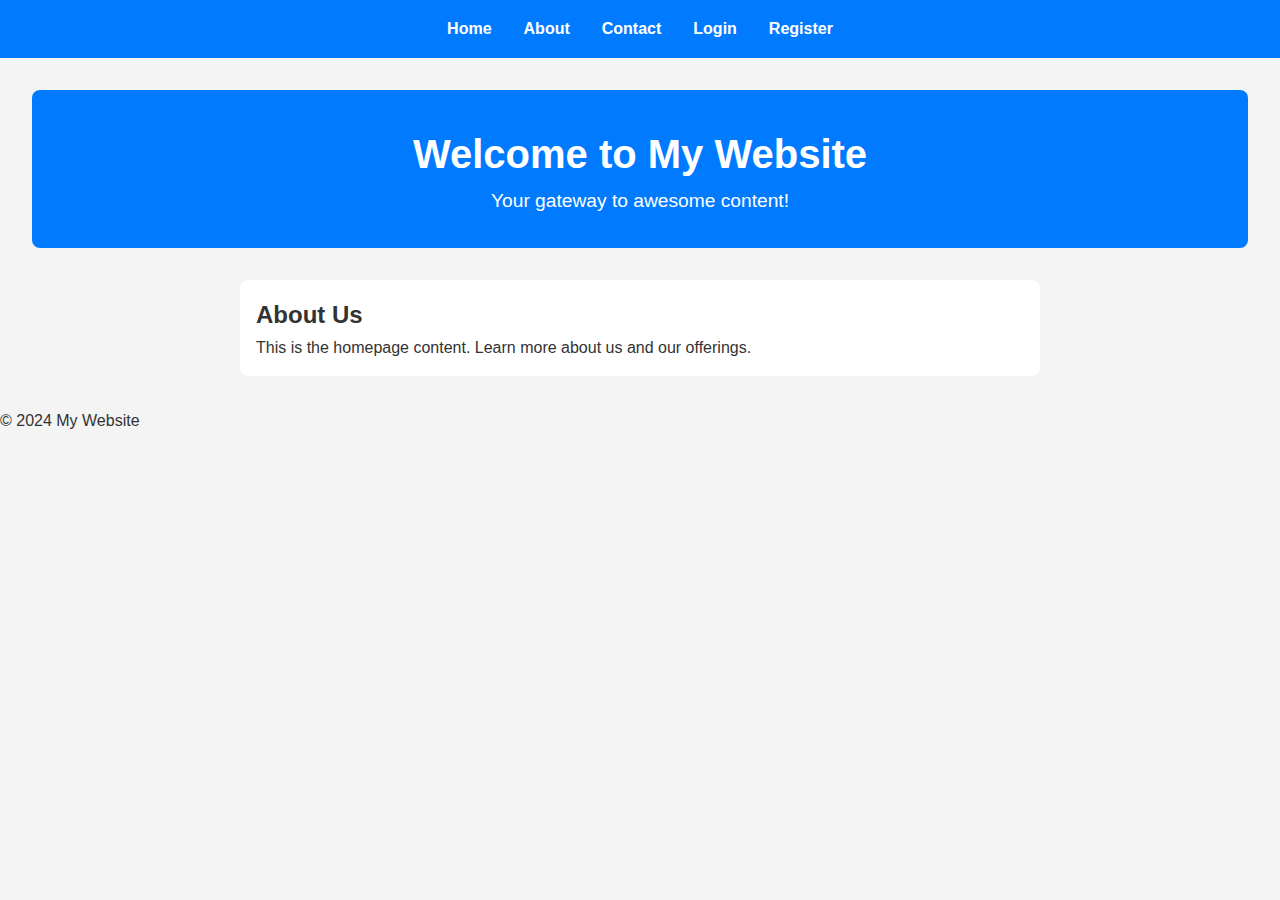
<file: index.html>
<!DOCTYPE html>
<html lang="en">
<head>
    <meta charset="UTF-8">
    <meta name="viewport" content="width=device-width, initial-scale=1.0">
    <title>Home - My Website</title>
    <link rel="stylesheet" href="styles.css">
</head>
<body>
    <header>
        <nav>
            <ul>
                <li><a href="index.html">Home</a></li>
                <li><a href="about.html">About</a></li>
                <li><a href="contact.html">Contact</a></li>
                <li><a href="login.html">Login</a></li>
                <li><a href="register.html">Register</a></li>
            </ul>
        </nav>
    </header>
    <main>
        <section class="hero">
            <h1>Welcome to My Website</h1>
            <p>Your gateway to awesome content!</p>
        </section>
        <section class="content">
            <h2>About Us</h2>
            <p>This is the homepage content. Learn more about us and our offerings.</p>
        </section>
    </main>
    <footer>
        <p>&copy; 2024 My Website</p>
    </footer>
</body>
</html>
</file>
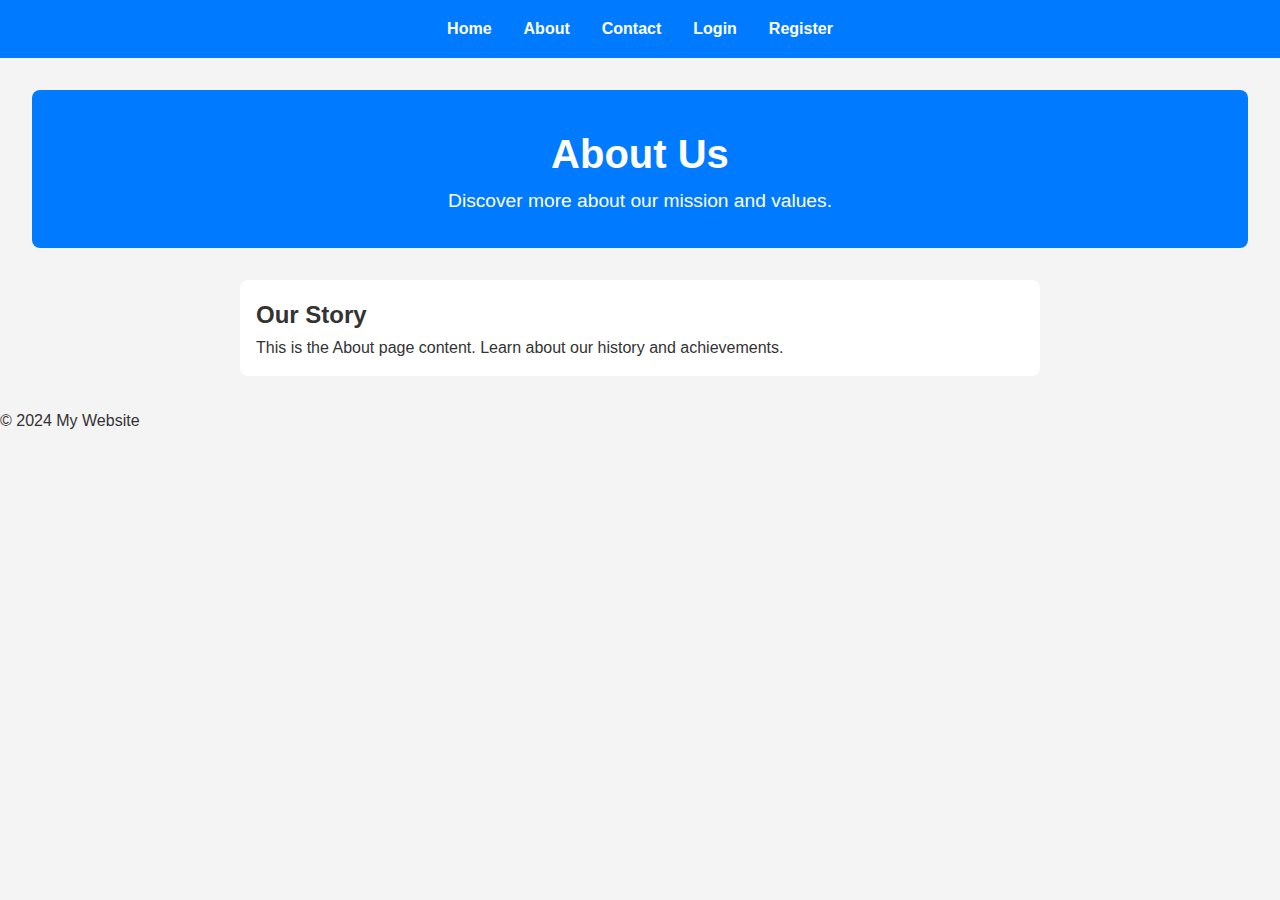
<file: about.html>
<!DOCTYPE html>
<html lang="en">
<head>
    <meta charset="UTF-8">
    <meta name="viewport" content="width=device-width, initial-scale=1.0">
    <title>About - My Website</title>
    <link rel="stylesheet" href="styles.css">
</head>
<body>
    <header>
        <nav>
            <ul>
                <li><a href="index.html">Home</a></li>
                <li><a href="about.html">About</a></li>
                <li><a href="contact.html">Contact</a></li>
                <li><a href="login.html">Login</a></li>
                <li><a href="register.html">Register</a></li>
            </ul>
        </nav>
    </header>
    <main>
        <section class="hero">
            <h1>About Us</h1>
            <p>Discover more about our mission and values.</p>
        </section>
        <section class="content">
            <h2>Our Story</h2>
            <p>This is the About page content. Learn about our history and achievements.</p>
        </section>
    </main>
    <footer>
        <p>&copy; 2024 My Website</p>
    </footer>
</body>
</html>
</file>
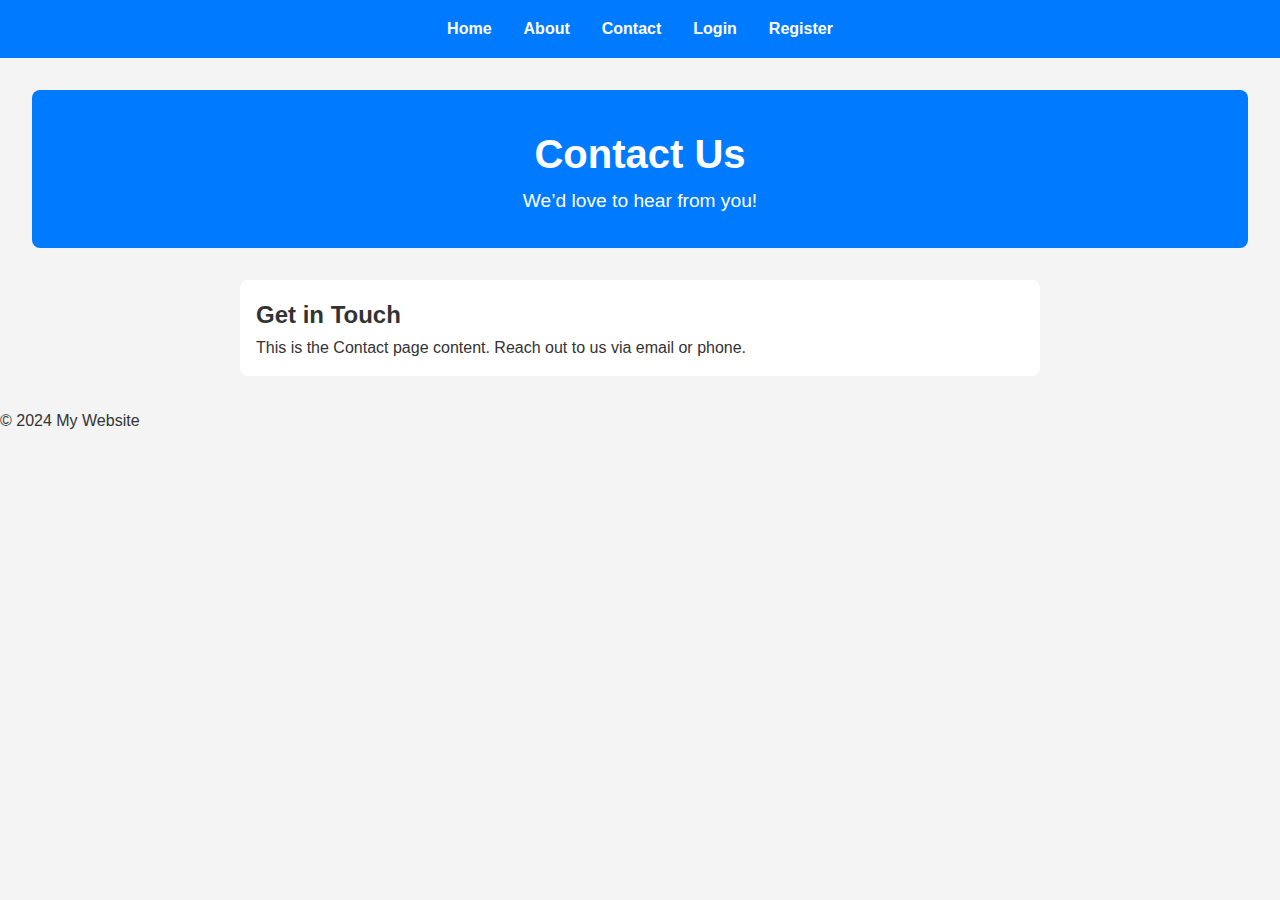
<file: contact.html>
<!DOCTYPE html>
<html lang="en">
<head>
    <meta charset="UTF-8">
    <meta name="viewport" content="width=device-width, initial-scale=1.0">
    <title>Contact - My Website</title>
    <link rel="stylesheet" href="styles.css">
</head>
<body>
    <header>
        <nav>
            <ul>
                <li><a href="index.html">Home</a></li>
                <li><a href="about.html">About</a></li>
                <li><a href="contact.html">Contact</a></li>
                <li><a href="login.html">Login</a></li>
                <li><a href="register.html">Register</a></li>
            </ul>
        </nav>
    </header>
    <main>
        <section class="hero">
            <h1>Contact Us</h1>
            <p>We’d love to hear from you!</p>
        </section>
        <section class="content">
            <h2>Get in Touch</h2>
            <p>This is the Contact page content. Reach out to us via email or phone.</p>
        </section>
    </main>
    <footer>
        <p>&copy; 2024 My Website</p>
    </footer>
</body>
</html>
</file>
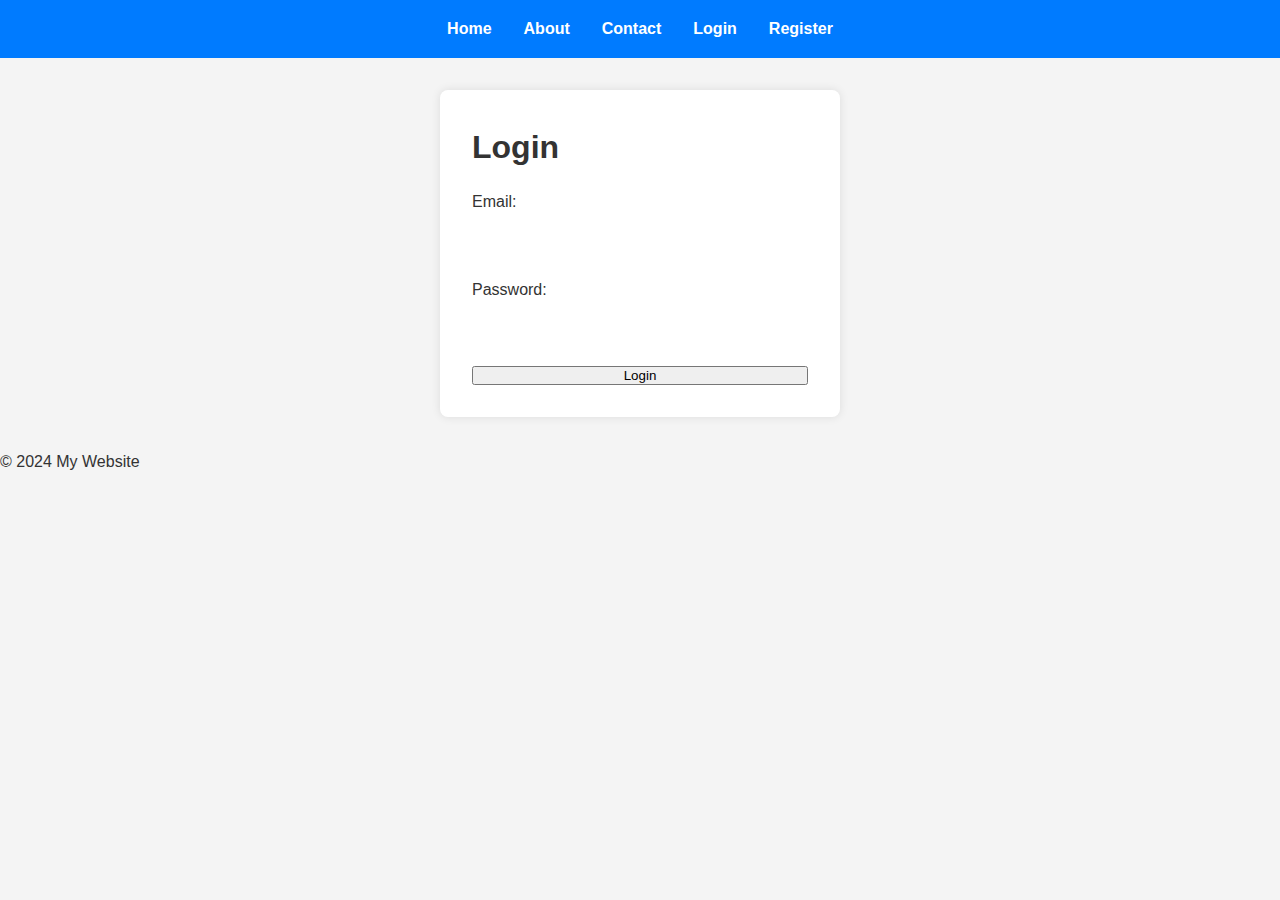
<file: login.html>
<!DOCTYPE html>
<html lang="en">
<head>
    <meta charset="UTF-8">
    <meta name="viewport" content="width=device-width, initial-scale=1.0">
    <title>Login - My Website</title>
    <link rel="stylesheet" href="styles.css">
</head>
<body>
    <header>
        <nav>
            <ul>
                <li><a href="index.html">Home</a></li>
                <li><a href="about.html">About</a></li>
                <li><a href="contact.html">Contact</a></li>
                <li><a href="login.html">Login</a></li>
                <li><a href="register.html">Register</a></li>
            </ul>
        </nav>
    </header>
    <main>
        <section class="auth-form">
            <h1>Login</h1>
            <form action="/login" method="post">
                <label for="email">Email:</label>
                <input type="email" id="email" name="email" required>
                <label for="password">Password:</label>
                <input type="password" id="password" name="password" required>
                <button type="submit">Login</button>
            </form>
        </section>
    </main>
    <footer>
        <p>&copy; 2024 My Website</p>
    </footer>
</body>
</html>
</file>
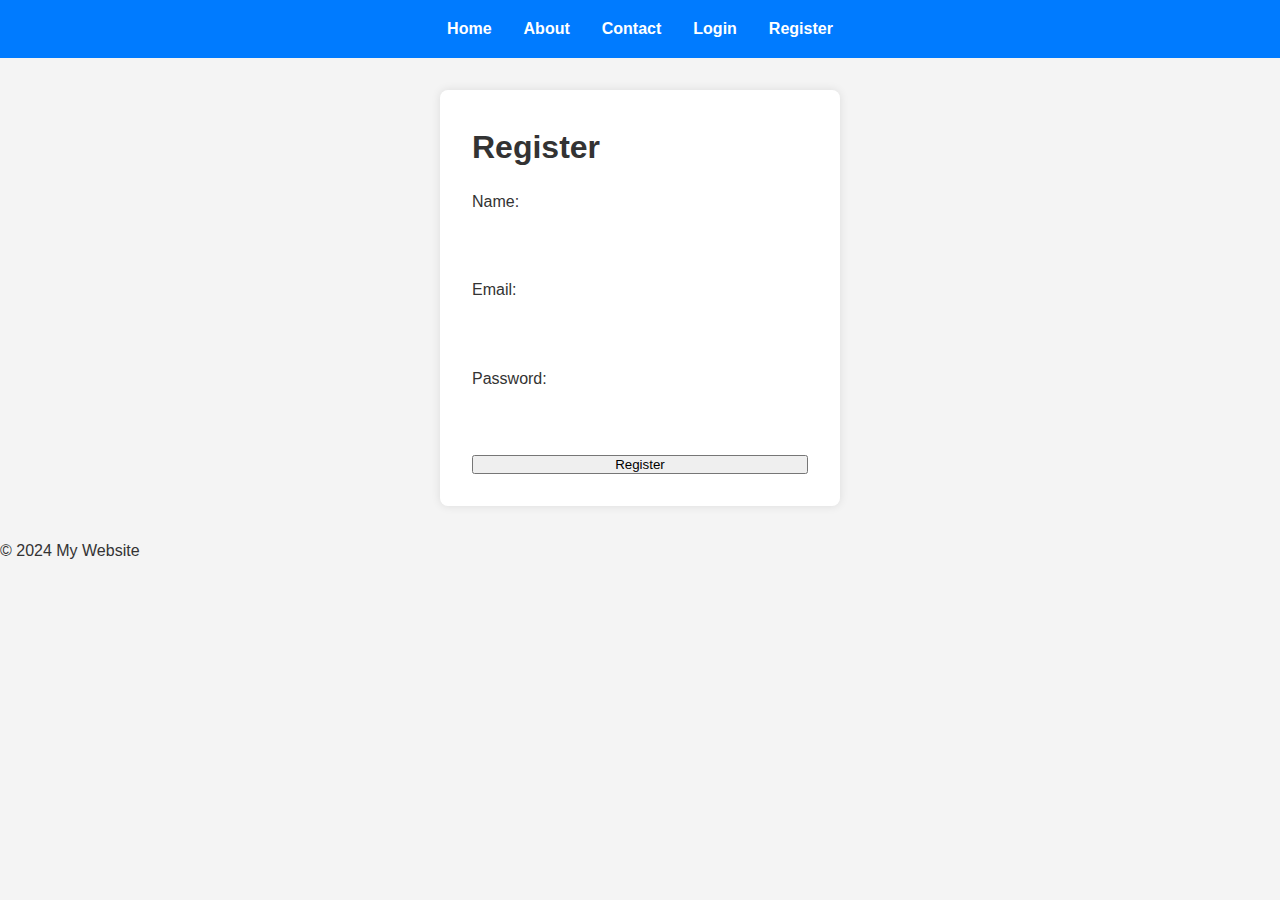
<file: register.html>
<!DOCTYPE html>
<html lang="en">
<head>
    <meta charset="UTF-8">
    <meta name="viewport" content="width=device-width, initial-scale=1.0">
    <title>Register - My Website</title>
    <link rel="stylesheet" href="styles.css">
</head>
<body>
    <header>
        <nav>
            <ul>
                <li><a href="index.html">Home</a></li>
                <li><a href="about.html">About</a></li>
                <li><a href="contact.html">Contact</a></li>
                <li><a href="login.html">Login</a></li>
                <li><a href="register.html">Register</a></li>
            </ul>
        </nav>
    </header>
    <main>
        <section class="auth-form">
            <h1>Register</h1>
            <form action="/register" method="post">
                <label for="name">Name:</label>
                <input type="text" id="name" name="name" required>
                <label for="email">Email:</label>
                <input type="email" id="email" name="email" required>
                <label for="password">Password:</label>
                <input type="password" id="password" name="password" required>
                <button type="submit">Register</button>
            </form>
        </section>
    </main>
    <footer>
        <p>&copy; 2024 My Website</p>
    </footer>
</body>
</html>
</file>
<file: styles.css>
/* Basic Reset */
* {
    margin: 0;
    padding: 0;
    box-sizing: border-box;
}

/* Global Styles */
body {
    font-family: 'Arial', sans-serif;
    color: #333;
    line-height: 1.6;
    background-color: #f4f4f4;
}

header {
    background: #007BFF;
    color: #fff;
    padding: 1rem 0;
}

nav ul {
    list-style: none;
    display: flex;
    justify-content: center;
}

nav ul li {
    margin: 0 1rem;
}

nav ul li a {
    color: #fff;
    text-decoration: none;
    font-weight: bold;
    transition: color 0.3s ease;
}

nav ul li a:hover {
    color: #ddd;
}

main {
    padding: 2rem;
}

.hero {
    background: #007BFF;
    color: #fff;
    padding: 2rem;
    text-align: center;
    border-radius: 8px;
    margin-bottom: 2rem;
}

.hero h1 {
    font-size: 2.5rem;
}

.hero p {
    font-size: 1.2rem;
}

.content {
    max-width: 800px;
    margin: 0 auto;
    padding: 1rem;
    background: #fff;
    border-radius: 8px;
}

.auth-form {
    max-width: 400px;
    margin: 0 auto;
    padding: 2rem;
    background: #fff;
    border-radius: 8px;
    box-shadow: 0 0 10px rgba(0, 0, 0, 0.1);
}

.auth-form h1 {
    margin-bottom: 1rem;
    font-size: 2rem;
}

.auth-form form {
    display: flex;
    flex-direction: column;
}

.auth-form label {
    margin-bottom: 0.5rem;
}

.auth-form input {
    padding: 0.75rem;
    margin-bottom: 1rem;
    border: 1px
</file>
